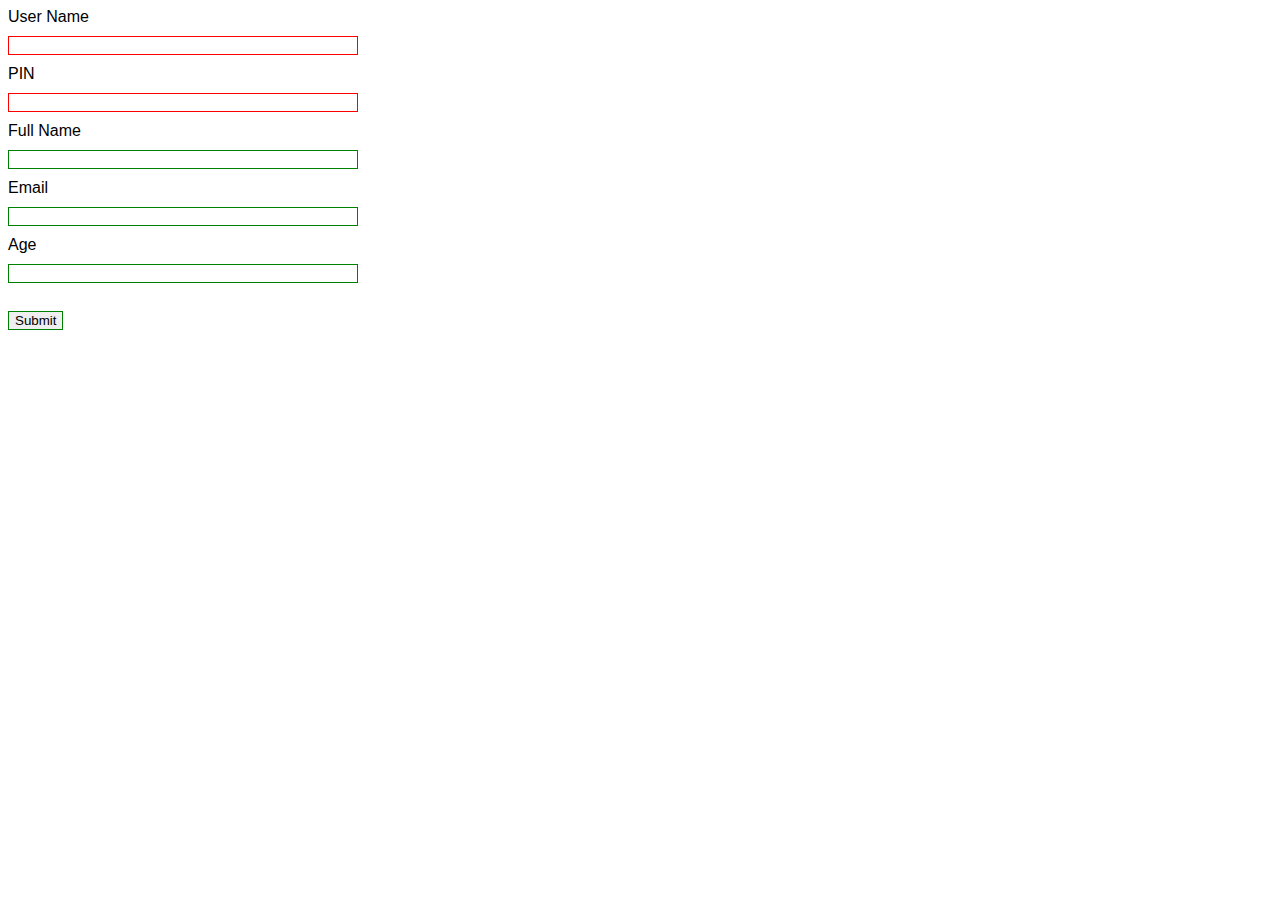
<file: index.html>
<!DOCTYPE html>
<html lang="en">
  <head>
    <meta charset="UTF-8" />
    <meta http-equiv="X-UA-Compatible" content="IE=edge" />
    <meta name="viewport" content="width=device-width, initial-scale=1.0" />
    <title>Constraint API Validation</title>
    <link rel="stylesheet" href="style.css">
  </head>
  <body>
    <form action="">
      <div>
        <label for="username">User Name</label>
        <input type="text" id="username" required pattern="\w{3,16}">
      </div>

      <div>
        <label for="pin">PIN</label>
        <input type="password" id="pin" required pattern="\d{4,4}">
      </div>

      <div>
        <label for="fullname">Full Name</label>
        <input type="text" id="fullname" minlength="4" maxlength="8">
      </div>

      <div>
        <label for="email">Email</label>
        <input type="email" id="email">
      </div>

      <div>
        <label for="age">Age</label>
        <input type="number" min="18" max="100" id="age">
      </div>

      <br>
      <div>
        <input type="submit">
      </div>
    </form>

    <script src="main.js"></script>
  </body>
</html>
</file>
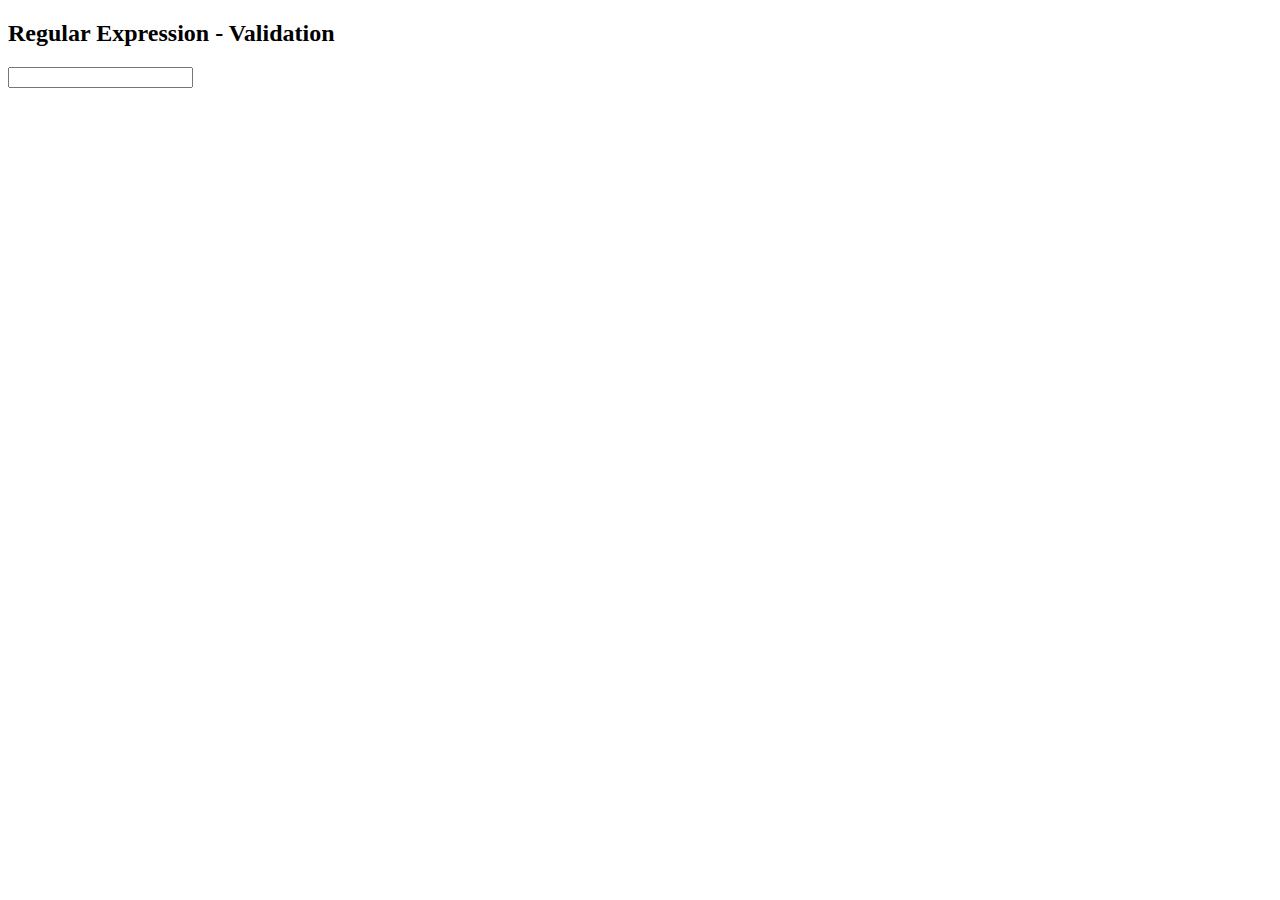
<file: Manual/index.html>
<!DOCTYPE html>
<html lang="en">
  <head>
    <meta charset="UTF-8" />
    <meta http-equiv="X-UA-Compatible" content="IE=edge" />
    <meta name="viewport" content="width=device-width, initial-scale=1.0" />
    <title>Manual Validation</title>
    <link rel="stylesheet" href="style.css">
  </head>
  <body>
    
    <div class="container">
      <h2>Regular Expression - Validation</h2>
      <div>
        <input type="text" id="search" />
        <div id="help-message"></div>
      </div>
    </div>


    <script src="regexp.js"></script>
  </body>
</html>


<!-- <form novalidate></form> -->
</file>
<file: style.css>
form {
    font: 1em sans-serif;
    max-width: 350px;
}

label {
    display: block;
}

input[type="text"],
input[type="email"],
input[type="number"],
input[type="password"] {
    width: 100%;
    border: 1px solid black;
    margin: 10px 0px 10px 0px;
    box-sizing: border-box;
} 

input:valid {
    border: 1px solid green;
}

input:invalid {
    border: 1px solid red;
}

/* input:invalid:required {
    background-image: linear-gradient(to right, lightpink, red);
} */
</file>
<file: Manual/style.css>
.text-success {
    color: green;
    font-size: lagre;
    font-weight: bold;
}

.text-danger {
    color: red;
    font-size: lagre;
    font-weight: bold;
}
</file>
